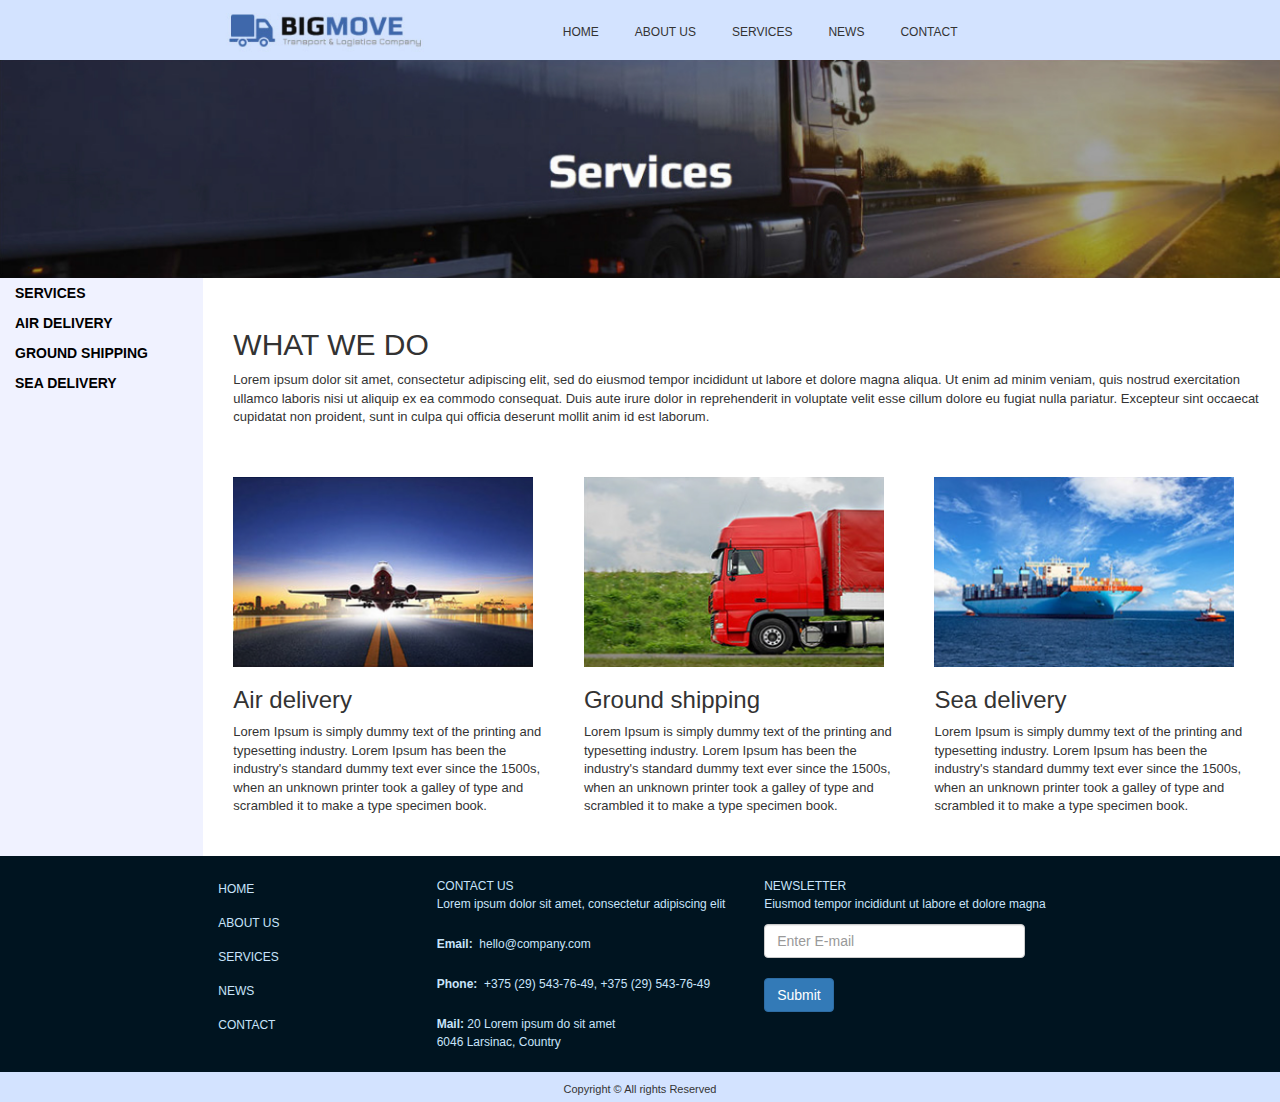
<file: index.html>
<!DOCTYPE html>
<html ng-app="WebApp">
	<head>
		<title>Affinity test</title>
		<meta charset="utf-8">
		<meta http-equiv="X-UA-Compatible" content="IE=Edge"/>
		<link rel="stylesheet" type="text/css" href="assets/external/bootstrap/css/bootstrap.min.css" />
		<!-- production -->
		<link rel="stylesheet" type="text/css" href="assets/css/style.css" />

		<!-- development: used only if the web server knows text/less mime type - otherwise use less compiler to generate css files -->
		<!-- <link rel="stylesheet/less" type="text/less" href="assets/css/style.less" /> -->
	</head>
	<body>
		<div ng-view></div>

		<script src="assets/external/jquery-2.2.3.min.js"></script>
		<script src="assets/external/bootstrap/js/bootstrap.min.js"></script>
		
		<!-- development: used only if the web server knows text/less mime type -->
		<!-- <script src="assets/external/less.min.js"></script> -->

		<script src="assets/external/angular/angular.min.js"></script>
		<script src="assets/external/angular/angular-route.min.js"></script>
		<script src="assets/external/angular/angular-local-storage.min.js"></script>
		<script src="assets/external/ui-bootstrap-1.3.2.min.js"></script>
		<script src="assets/external/bootstrap-select-1.12.2/js/bootstrap-select.js"></script>

		<script src="app/init.js"></script>
		
		<script src="controllers/homepage.js"></script>
		
		<script src="directives/header.js"></script>
		<script src="directives/page-content.js"></script>
		<script src="directives/footer.js"></script>
		
		<script src="services/affinity-services.js"></script>
		
		<script src="app/routes.js"></script>
	</body>
</html>
</file>
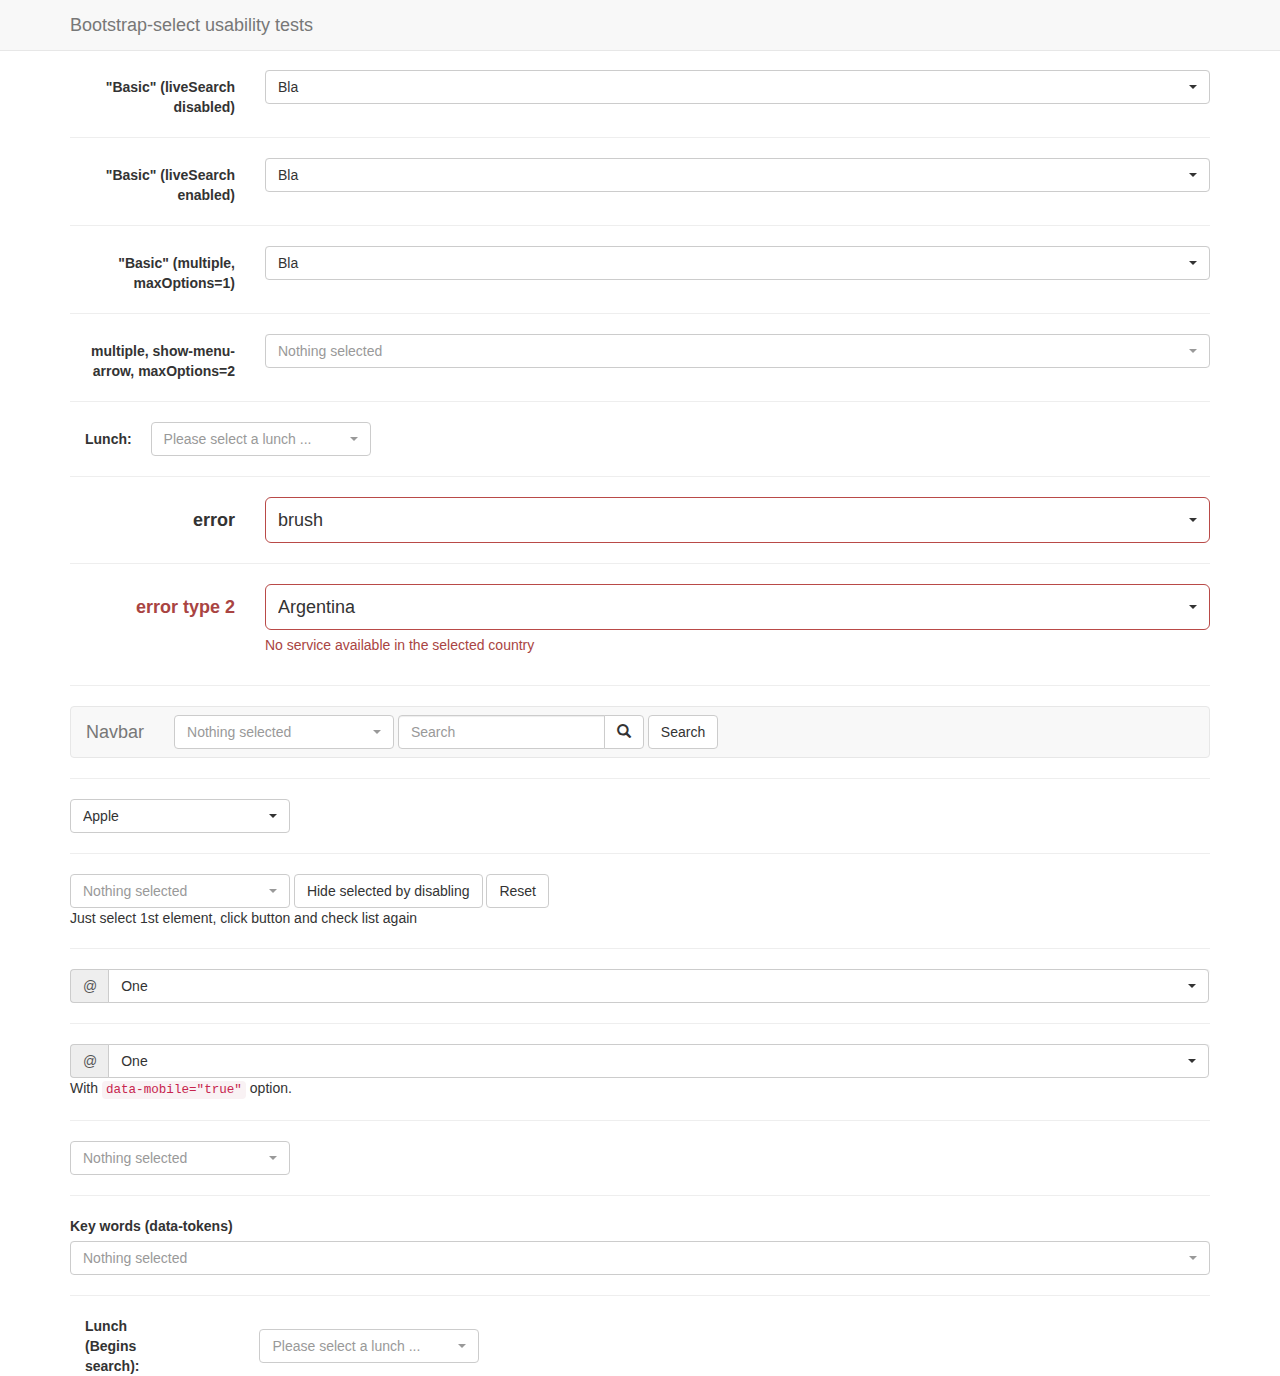
<file: assets/external/bootstrap-select-1.12.2/test.html>
<!DOCTYPE html>
<html>
<head>
  <title>Bootstrap-select test page</title>

  <meta charset="utf-8">

  <link rel="stylesheet" href="https://maxcdn.bootstrapcdn.com/bootstrap/3.3.4/css/bootstrap.min.css">
  <link rel="stylesheet" href="dist/css/bootstrap-select.css">

  <style>
    body {
      padding-top: 70px;
    }
  </style>

  <script src="https://ajax.googleapis.com/ajax/libs/jquery/1.11.3/jquery.min.js"></script>
  <script src="https://maxcdn.bootstrapcdn.com/bootstrap/3.3.4/js/bootstrap.min.js"></script>
  <script src="dist/js/bootstrap-select.js"></script>
</head>
<body>
<nav class="navbar navbar-default navbar-fixed-top" role="navigation">
  <div class="container">
    <div class="navbar-header">
      <a class="navbar-brand" href="#">Bootstrap-select usability tests</a>
    </div>
  </div>
</nav>

<div class="container">
  <form class="form-horizontal" role="form">
    <div class="form-group">
      <label for="basic" class="col-lg-2 control-label">"Basic" (liveSearch disabled)</label>

      <div class="col-lg-10">
        <select id="basic" class="selectpicker show-tick form-control">
          <option>cow</option>
          <option data-subtext="option subtext">bull</option>
          <option class="get-class" disabled>ox</option>
          <optgroup label="test" data-subtext="optgroup subtext">
            <option>ASD</option>
            <option selected>Bla</option>
            <option>Ble</option>
          </optgroup>
        </select>
      </div>
    </div>
  </form>

  <hr>

  <form class="form-horizontal" role="form">
    <div class="form-group">
      <label for="basic" class="col-lg-2 control-label">"Basic" (liveSearch enabled)</label>

      <div class="col-lg-10">
        <select id="basic" class="selectpicker show-tick form-control" data-live-search="true">
          <option>cow</option>
          <option data-subtext="option subtext">bull</option>
          <option class="get-class" disabled>ox</option>
          <optgroup label="test" data-subtext="optgroup subtext">
            <option>ASD</option>
            <option selected>Bla</option>
            <option>Ble</option>
          </optgroup>
        </select>
      </div>
    </div>
  </form>

  <hr>
  <form class="form-horizontal" role="form">
    <div class="form-group">
      <label for="basic2" class="col-lg-2 control-label">"Basic" (multiple, maxOptions=1)</label>

      <div class="col-lg-10">
        <select id="basic2" class="show-tick form-control" multiple>
          <option>cow</option>
          <option>bull</option>
          <option class="get-class" disabled>ox</option>
          <optgroup label="test" data-subtext="another test">
            <option>ASD</option>
            <option selected>Bla</option>
            <option>Ble</option>
          </optgroup>
        </select>
      </div>
    </div>
  </form>

  <hr>
  <form class="form-horizontal" role="form">
    <div class="form-group">
      <label for="maxOption2" class="col-lg-2 control-label">multiple, show-menu-arrow, maxOptions=2</label>

      <div class="col-lg-10">
        <select id="maxOption2" class="selectpicker show-menu-arrow form-control" multiple data-max-options="2">
          <option>chicken</option>
          <option>turkey</option>
          <option disabled>duck</option>
          <option>goose</option>
        </select>
      </div>
    </div>
  </form>

  <hr>
  <form class="form-inline">
    <div class="form-group">
      <label class="col-md-1 control-label" for="lunch">Lunch:</label>
    </div>
    <div class="form-group">
      <select id="lunch" class="selectpicker" data-live-search="true" title="Please select a lunch ...">
        <option>Hot Dog, Fries and a Soda</option>
        <option>Burger, Shake and a Smile</option>
        <option>Sugar, Spice and all things nice</option>
        <option>Baby Back Ribs</option>
        <option>A really really long option made to illustrate an issue with the live search in an inline form</option>
      </select>
    </div>
  </form>

  <hr>
  <form class="form-horizontal" role="form">
    <div class="form-group form-group-lg">
      <label for="error" class="col-lg-2 control-label">error</label>

      <div class="col-lg-10 error">
        <select id="error" class="selectpicker show-tick form-control">
          <option>pen</option>
          <option>pencil</option>
          <option selected>brush</option>
        </select>
      </div>
    </div>
  </form>

  <hr>
  <form class="form-horizontal" role="form">
    <div class="form-group has-error form-group-lg">
      <label class="control-label col-lg-2" for="country">error type 2</label>

      <div class="col-lg-10">
        <select id="country" name="country" class="form-control selectpicker">
          <option>Argentina</option>
          <option>United State</option>
          <option>Mexico</option>
        </select>

        <p class="help-block">No service available in the selected country</p>
      </div>
    </div>
  </form>

  <hr>
  <nav class="navbar navbar-default" role="navigation">
    <div class="container-fluid">
      <div class="navbar-header">
        <a class="navbar-brand" href="#">Navbar</a>
      </div>

      <form class="navbar-form navbar-left" role="search">
        <div class="form-group">
          <select class="selectpicker" multiple data-live-search="true" data-live-search-placeholder="Search" data-actions-box="true">
            <optgroup label="filter1">
              <option>option1</option>
              <option>option2</option>
              <option>option3</option>
              <option>option4</option>
            </optgroup>
            <optgroup label="filter2">
              <option>option1</option>
              <option>option2</option>
              <option>option3</option>
              <option>option4</option>
            </optgroup>
            <optgroup label="filter3">
              <option>option1</option>
              <option>option2</option>
              <option>option3</option>
              <option>option4</option>
            </optgroup>
          </select>
        </div>

        <div class="input-group">
          <input type="text" class="form-control" placeholder="Search" name="q">

          <div class="input-group-btn">
            <button class="btn btn-default" type="submit"><i class="glyphicon glyphicon-search"></i></button>
          </div>
        </div>
        <button type="submit" class="btn btn-default">Search</button>
      </form>

    </div>
    <!-- .container-fluid -->
  </nav>

  <hr>
  <select id="first-disabled" class="selectpicker" data-hide-disabled="true" data-live-search="true">
    <optgroup disabled="disabled" label="disabled">
      <option>Hidden</option>
    </optgroup>
    <optgroup label="Fruit">
      <option>Apple</option>
      <option>Orange</option>
    </optgroup>
    <optgroup label="Vegetable">
      <option>Corn</option>
      <option>Carrot</option>
    </optgroup>
  </select>

  <hr>
  <select id="first-disabled2" class="selectpicker" multiple data-hide-disabled="true" data-size="5">
    <option>Apple</option>
    <option>Banana</option>
    <option>Orange</option>
    <option>Pineapple</option>
    <option>Apple2</option>
    <option>Banana2</option>
    <option>Orange2</option>
    <option>Pineapple2</option>
    <option>Apple2</option>
    <option>Banana2</option>
    <option>Orange2</option>
    <option>Pineapple2</option>
  </select>
  <button id="special" class="btn btn-default">Hide selected by disabling</button>
  <button id="special2" class="btn btn-default">Reset</button>
  <p>Just select 1st element, click button and check list again</p>

  <hr>
  <div class="input-group">
    <span class="input-group-addon">@</span>
    <select class="form-control selectpicker">
      <option>One</option>
      <option>Two</option>
      <option>Three</option>
    </select>
  </div>

  <hr>
  <div class="input-group">
    <span class="input-group-addon">@</span>
    <select class="form-control selectpicker" data-mobile="true">
      <option>One</option>
      <option>Two</option>
      <option>Three</option>
    </select>
  </div>
  <p>With <code>data-mobile="true"</code> option.</p>

  <hr>
  <select id="done" class="selectpicker" multiple data-done-button="true">
    <option>Apple</option>
    <option>Banana</option>
    <option>Orange</option>
    <option>Pineapple</option>
    <option>Apple2</option>
    <option>Banana2</option>
    <option>Orange2</option>
    <option>Pineapple2</option>
    <option>Apple2</option>
    <option>Banana2</option>
    <option>Orange2</option>
    <option>Pineapple2</option>
  </select>

  <hr>

  <div class="form-group">
    <label for="tokens">Key words (data-tokens)</label>
    <select id="tokens" class="selectpicker form-control" multiple data-live-search="true">
      <option data-tokens="first">I actually am called "one"</option>
      <option data-tokens="second">And me "two"</option>
      <option data-tokens="last">I am "three"</option>
    </select>
  </div>

  <hr>
  <form class="form-inline">
    <div class="form-group">
      <label class="col-md-1 control-label" for="lunchBegins">Lunch (Begins search):</label>
    </div>
    <div class="form-group">
      <select id="lunchBegins" class="selectpicker" data-live-search="true" data-live-search-style="begins" title="Please select a lunch ...">
        <option>Hot Dog, Fries and a Soda</option>
        <option>Burger, Shake and a Smile</option>
        <option>Sugar, Spice and all things nice</option>
        <option>Baby Back Ribs</option>
        <option>A really really long option made to illustrate an issue with the live search in an inline form</option>
      </select>
    </div>
  </form>
</div>

<script>
  $(document).ready(function () {
    var mySelect = $('#first-disabled2');

    $('#special').on('click', function () {
      mySelect.find('option:selected').prop('disabled', true);
      mySelect.selectpicker('refresh');
    });

    $('#special2').on('click', function () {
      mySelect.find('option:disabled').prop('disabled', false);
      mySelect.selectpicker('refresh');
    });

    $('#basic2').selectpicker({
      liveSearch: true,
      maxOptions: 1
    });
  });
</script>
</body>
</html>
</file>
<file: assets/css/style.css>
.fa-spin {
  -webkit-animation: fa-spin 2s infinite linear;
  animation: fa-spin 2s infinite linear;
}
.fa-pulse {
  -webkit-animation: fa-spin 1s infinite steps(8);
  animation: fa-spin 1s infinite steps(8);
}
@-webkit-keyframes fa-spin {
  0% {
    -webkit-transform: rotate(0deg);
    transform: rotate(0deg);
  }
  100% {
    -webkit-transform: rotate(359deg);
    transform: rotate(359deg);
  }
}
@keyframes fa-spin {
  0% {
    -webkit-transform: rotate(0deg);
    transform: rotate(0deg);
  }
  100% {
    -webkit-transform: rotate(359deg);
    transform: rotate(359deg);
  }
}
.fa-border {
  padding: .2em .25em .15em;
  border: solid 0.08em #eee;
  border-radius: .1em;
}
.fa-pull-left {
  float: left;
}
.fa-pull-right {
  float: right;
}
.fa.fa-pull-left {
  margin-right: .3em;
}
.fa.fa-pull-right {
  margin-left: .3em;
}
/* Deprecated as of 4.4.0 */
.pull-right {
  float: right;
}
.pull-left {
  float: left;
}
.fa.pull-left {
  margin-right: .3em;
}
.fa.pull-right {
  margin-left: .3em;
}
.fa {
  display: inline-block;
  font: normal normal normal 14px/1 FontAwesome;
  font-size: inherit;
  text-rendering: auto;
  -webkit-font-smoothing: antialiased;
  -moz-osx-font-smoothing: grayscale;
}
.fa-fw {
  width: 1.28571429em;
  text-align: center;
}
/*!
 *  Font Awesome 4.7.0 by @davegandy - http://fontawesome.io - @fontawesome
 *  License - http://fontawesome.io/license (Font: SIL OFL 1.1, CSS: MIT License)
 */
/* makes the font 33% larger relative to the icon container */
.fa-lg {
  font-size: 1.33333333em;
  line-height: 0.75em;
  vertical-align: -15%;
}
.fa-2x {
  font-size: 2em;
}
.fa-3x {
  font-size: 3em;
}
.fa-4x {
  font-size: 4em;
}
.fa-5x {
  font-size: 5em;
}
/* Font Awesome uses the Unicode Private Use Area (PUA) to ensure screen
   readers do not read off random characters that represent icons */
.fa-glass:before {
  content: "\f000";
}
.fa-music:before {
  content: "\f001";
}
.fa-search:before {
  content: "\f002";
}
.fa-envelope-o:before {
  content: "\f003";
}
.fa-heart:before {
  content: "\f004";
}
.fa-star:before {
  content: "\f005";
}
.fa-star-o:before {
  content: "\f006";
}
.fa-user:before {
  content: "\f007";
}
.fa-film:before {
  content: "\f008";
}
.fa-th-large:before {
  content: "\f009";
}
.fa-th:before {
  content: "\f00a";
}
.fa-th-list:before {
  content: "\f00b";
}
.fa-check:before {
  content: "\f00c";
}
.fa-remove:before,
.fa-close:before,
.fa-times:before {
  content: "\f00d";
}
.fa-search-plus:before {
  content: "\f00e";
}
.fa-search-minus:before {
  content: "\f010";
}
.fa-power-off:before {
  content: "\f011";
}
.fa-signal:before {
  content: "\f012";
}
.fa-gear:before,
.fa-cog:before {
  content: "\f013";
}
.fa-trash-o:before {
  content: "\f014";
}
.fa-home:before {
  content: "\f015";
}
.fa-file-o:before {
  content: "\f016";
}
.fa-clock-o:before {
  content: "\f017";
}
.fa-road:before {
  content: "\f018";
}
.fa-download:before {
  content: "\f019";
}
.fa-arrow-circle-o-down:before {
  content: "\f01a";
}
.fa-arrow-circle-o-up:before {
  content: "\f01b";
}
.fa-inbox:before {
  content: "\f01c";
}
.fa-play-circle-o:before {
  content: "\f01d";
}
.fa-rotate-right:before,
.fa-repeat:before {
  content: "\f01e";
}
.fa-refresh:before {
  content: "\f021";
}
.fa-list-alt:before {
  content: "\f022";
}
.fa-lock:before {
  content: "\f023";
}
.fa-flag:before {
  content: "\f024";
}
.fa-headphones:before {
  content: "\f025";
}
.fa-volume-off:before {
  content: "\f026";
}
.fa-volume-down:before {
  content: "\f027";
}
.fa-volume-up:before {
  content: "\f028";
}
.fa-qrcode:before {
  content: "\f029";
}
.fa-barcode:before {
  content: "\f02a";
}
.fa-tag:before {
  content: "\f02b";
}
.fa-tags:before {
  content: "\f02c";
}
.fa-book:before {
  content: "\f02d";
}
.fa-bookmark:before {
  content: "\f02e";
}
.fa-print:before {
  content: "\f02f";
}
.fa-camera:before {
  content: "\f030";
}
.fa-font:before {
  content: "\f031";
}
.fa-bold:before {
  content: "\f032";
}
.fa-italic:before {
  content: "\f033";
}
.fa-text-height:before {
  content: "\f034";
}
.fa-text-width:before {
  content: "\f035";
}
.fa-align-left:before {
  content: "\f036";
}
.fa-align-center:before {
  content: "\f037";
}
.fa-align-right:before {
  content: "\f038";
}
.fa-align-justify:before {
  content: "\f039";
}
.fa-list:before {
  content: "\f03a";
}
.fa-dedent:before,
.fa-outdent:before {
  content: "\f03b";
}
.fa-indent:before {
  content: "\f03c";
}
.fa-video-camera:before {
  content: "\f03d";
}
.fa-photo:before,
.fa-image:before,
.fa-picture-o:before {
  content: "\f03e";
}
.fa-pencil:before {
  content: "\f040";
}
.fa-map-marker:before {
  content: "\f041";
}
.fa-adjust:before {
  content: "\f042";
}
.fa-tint:before {
  content: "\f043";
}
.fa-edit:before,
.fa-pencil-square-o:before {
  content: "\f044";
}
.fa-share-square-o:before {
  content: "\f045";
}
.fa-check-square-o:before {
  content: "\f046";
}
.fa-arrows:before {
  content: "\f047";
}
.fa-step-backward:before {
  content: "\f048";
}
.fa-fast-backward:before {
  content: "\f049";
}
.fa-backward:before {
  content: "\f04a";
}
.fa-play:before {
  content: "\f04b";
}
.fa-pause:before {
  content: "\f04c";
}
.fa-stop:before {
  content: "\f04d";
}
.fa-forward:before {
  content: "\f04e";
}
.fa-fast-forward:before {
  content: "\f050";
}
.fa-step-forward:before {
  content: "\f051";
}
.fa-eject:before {
  content: "\f052";
}
.fa-chevron-left:before {
  content: "\f053";
}
.fa-chevron-right:before {
  content: "\f054";
}
.fa-plus-circle:before {
  content: "\f055";
}
.fa-minus-circle:before {
  content: "\f056";
}
.fa-times-circle:before {
  content: "\f057";
}
.fa-check-circle:before {
  content: "\f058";
}
.fa-question-circle:before {
  content: "\f059";
}
.fa-info-circle:before {
  content: "\f05a";
}
.fa-crosshairs:before {
  content: "\f05b";
}
.fa-times-circle-o:before {
  content: "\f05c";
}
.fa-check-circle-o:before {
  content: "\f05d";
}
.fa-ban:before {
  content: "\f05e";
}
.fa-arrow-left:before {
  content: "\f060";
}
.fa-arrow-right:before {
  content: "\f061";
}
.fa-arrow-up:before {
  content: "\f062";
}
.fa-arrow-down:before {
  content: "\f063";
}
.fa-mail-forward:before,
.fa-share:before {
  content: "\f064";
}
.fa-expand:before {
  content: "\f065";
}
.fa-compress:before {
  content: "\f066";
}
.fa-plus:before {
  content: "\f067";
}
.fa-minus:before {
  content: "\f068";
}
.fa-asterisk:before {
  content: "\f069";
}
.fa-exclamation-circle:before {
  content: "\f06a";
}
.fa-gift:before {
  content: "\f06b";
}
.fa-leaf:before {
  content: "\f06c";
}
.fa-fire:before {
  content: "\f06d";
}
.fa-eye:before {
  content: "\f06e";
}
.fa-eye-slash:before {
  content: "\f070";
}
.fa-warning:before,
.fa-exclamation-triangle:before {
  content: "\f071";
}
.fa-plane:before {
  content: "\f072";
}
.fa-calendar:before {
  content: "\f073";
}
.fa-random:before {
  content: "\f074";
}
.fa-comment:before {
  content: "\f075";
}
.fa-magnet:before {
  content: "\f076";
}
.fa-chevron-up:before {
  content: "\f077";
}
.fa-chevron-down:before {
  content: "\f078";
}
.fa-retweet:before {
  content: "\f079";
}
.fa-shopping-cart:before {
  content: "\f07a";
}
.fa-folder:before {
  content: "\f07b";
}
.fa-folder-open:before {
  content: "\f07c";
}
.fa-arrows-v:before {
  content: "\f07d";
}
.fa-arrows-h:before {
  content: "\f07e";
}
.fa-bar-chart-o:before,
.fa-bar-chart:before {
  content: "\f080";
}
.fa-twitter-square:before {
  content: "\f081";
}
.fa-facebook-square:before {
  content: "\f082";
}
.fa-camera-retro:before {
  content: "\f083";
}
.fa-key:before {
  content: "\f084";
}
.fa-gears:before,
.fa-cogs:before {
  content: "\f085";
}
.fa-comments:before {
  content: "\f086";
}
.fa-thumbs-o-up:before {
  content: "\f087";
}
.fa-thumbs-o-down:before {
  content: "\f088";
}
.fa-star-half:before {
  content: "\f089";
}
.fa-heart-o:before {
  content: "\f08a";
}
.fa-sign-out:before {
  content: "\f08b";
}
.fa-linkedin-square:before {
  content: "\f08c";
}
.fa-thumb-tack:before {
  content: "\f08d";
}
.fa-external-link:before {
  content: "\f08e";
}
.fa-sign-in:before {
  content: "\f090";
}
.fa-trophy:before {
  content: "\f091";
}
.fa-github-square:before {
  content: "\f092";
}
.fa-upload:before {
  content: "\f093";
}
.fa-lemon-o:before {
  content: "\f094";
}
.fa-phone:before {
  content: "\f095";
}
.fa-square-o:before {
  content: "\f096";
}
.fa-bookmark-o:before {
  content: "\f097";
}
.fa-phone-square:before {
  content: "\f098";
}
.fa-twitter:before {
  content: "\f099";
}
.fa-facebook-f:before,
.fa-facebook:before {
  content: "\f09a";
}
.fa-github:before {
  content: "\f09b";
}
.fa-unlock:before {
  content: "\f09c";
}
.fa-credit-card:before {
  content: "\f09d";
}
.fa-feed:before,
.fa-rss:before {
  content: "\f09e";
}
.fa-hdd-o:before {
  content: "\f0a0";
}
.fa-bullhorn:before {
  content: "\f0a1";
}
.fa-bell:before {
  content: "\f0f3";
}
.fa-certificate:before {
  content: "\f0a3";
}
.fa-hand-o-right:before {
  content: "\f0a4";
}
.fa-hand-o-left:before {
  content: "\f0a5";
}
.fa-hand-o-up:before {
  content: "\f0a6";
}
.fa-hand-o-down:before {
  content: "\f0a7";
}
.fa-arrow-circle-left:before {
  content: "\f0a8";
}
.fa-arrow-circle-right:before {
  content: "\f0a9";
}
.fa-arrow-circle-up:before {
  content: "\f0aa";
}
.fa-arrow-circle-down:before {
  content: "\f0ab";
}
.fa-globe:before {
  content: "\f0ac";
}
.fa-wrench:before {
  content: "\f0ad";
}
.fa-tasks:before {
  content: "\f0ae";
}
.fa-filter:before {
  content: "\f0b0";
}
.fa-briefcase:before {
  content: "\f0b1";
}
.fa-arrows-alt:before {
  content: "\f0b2";
}
.fa-group:before,
.fa-users:before {
  content: "\f0c0";
}
.fa-chain:before,
.fa-link:before {
  content: "\f0c1";
}
.fa-cloud:before {
  content: "\f0c2";
}
.fa-flask:before {
  content: "\f0c3";
}
.fa-cut:before,
.fa-scissors:before {
  content: "\f0c4";
}
.fa-copy:before,
.fa-files-o:before {
  content: "\f0c5";
}
.fa-paperclip:before {
  content: "\f0c6";
}
.fa-save:before,
.fa-floppy-o:before {
  content: "\f0c7";
}
.fa-square:before {
  content: "\f0c8";
}
.fa-navicon:before,
.fa-reorder:before,
.fa-bars:before {
  content: "\f0c9";
}
.fa-list-ul:before {
  content: "\f0ca";
}
.fa-list-ol:before {
  content: "\f0cb";
}
.fa-strikethrough:before {
  content: "\f0cc";
}
.fa-underline:before {
  content: "\f0cd";
}
.fa-table:before {
  content: "\f0ce";
}
.fa-magic:before {
  content: "\f0d0";
}
.fa-truck:before {
  content: "\f0d1";
}
.fa-pinterest:before {
  content: "\f0d2";
}
.fa-pinterest-square:before {
  content: "\f0d3";
}
.fa-google-plus-square:before {
  content: "\f0d4";
}
.fa-google-plus:before {
  content: "\f0d5";
}
.fa-money:before {
  content: "\f0d6";
}
.fa-caret-down:before {
  content: "\f0d7";
}
.fa-caret-up:before {
  content: "\f0d8";
}
.fa-caret-left:before {
  content: "\f0d9";
}
.fa-caret-right:before {
  content: "\f0da";
}
.fa-columns:before {
  content: "\f0db";
}
.fa-unsorted:before,
.fa-sort:before {
  content: "\f0dc";
}
.fa-sort-down:before,
.fa-sort-desc:before {
  content: "\f0dd";
}
.fa-sort-up:before,
.fa-sort-asc:before {
  content: "\f0de";
}
.fa-envelope:before {
  content: "\f0e0";
}
.fa-linkedin:before {
  content: "\f0e1";
}
.fa-rotate-left:before,
.fa-undo:before {
  content: "\f0e2";
}
.fa-legal:before,
.fa-gavel:before {
  content: "\f0e3";
}
.fa-dashboard:before,
.fa-tachometer:before {
  content: "\f0e4";
}
.fa-comment-o:before {
  content: "\f0e5";
}
.fa-comments-o:before {
  content: "\f0e6";
}
.fa-flash:before,
.fa-bolt:before {
  content: "\f0e7";
}
.fa-sitemap:before {
  content: "\f0e8";
}
.fa-umbrella:before {
  content: "\f0e9";
}
.fa-paste:before,
.fa-clipboard:before {
  content: "\f0ea";
}
.fa-lightbulb-o:before {
  content: "\f0eb";
}
.fa-exchange:before {
  content: "\f0ec";
}
.fa-cloud-download:before {
  content: "\f0ed";
}
.fa-cloud-upload:before {
  content: "\f0ee";
}
.fa-user-md:before {
  content: "\f0f0";
}
.fa-stethoscope:before {
  content: "\f0f1";
}
.fa-suitcase:before {
  content: "\f0f2";
}
.fa-bell-o:before {
  content: "\f0a2";
}
.fa-coffee:before {
  content: "\f0f4";
}
.fa-cutlery:before {
  content: "\f0f5";
}
.fa-file-text-o:before {
  content: "\f0f6";
}
.fa-building-o:before {
  content: "\f0f7";
}
.fa-hospital-o:before {
  content: "\f0f8";
}
.fa-ambulance:before {
  content: "\f0f9";
}
.fa-medkit:before {
  content: "\f0fa";
}
.fa-fighter-jet:before {
  content: "\f0fb";
}
.fa-beer:before {
  content: "\f0fc";
}
.fa-h-square:before {
  content: "\f0fd";
}
.fa-plus-square:before {
  content: "\f0fe";
}
.fa-angle-double-left:before {
  content: "\f100";
}
.fa-angle-double-right:before {
  content: "\f101";
}
.fa-angle-double-up:before {
  content: "\f102";
}
.fa-angle-double-down:before {
  content: "\f103";
}
.fa-angle-left:before {
  content: "\f104";
}
.fa-angle-right:before {
  content: "\f105";
}
.fa-angle-up:before {
  content: "\f106";
}
.fa-angle-down:before {
  content: "\f107";
}
.fa-desktop:before {
  content: "\f108";
}
.fa-laptop:before {
  content: "\f109";
}
.fa-tablet:before {
  content: "\f10a";
}
.fa-mobile-phone:before,
.fa-mobile:before {
  content: "\f10b";
}
.fa-circle-o:before {
  content: "\f10c";
}
.fa-quote-left:before {
  content: "\f10d";
}
.fa-quote-right:before {
  content: "\f10e";
}
.fa-spinner:before {
  content: "\f110";
}
.fa-circle:before {
  content: "\f111";
}
.fa-mail-reply:before,
.fa-reply:before {
  content: "\f112";
}
.fa-github-alt:before {
  content: "\f113";
}
.fa-folder-o:before {
  content: "\f114";
}
.fa-folder-open-o:before {
  content: "\f115";
}
.fa-smile-o:before {
  content: "\f118";
}
.fa-frown-o:before {
  content: "\f119";
}
.fa-meh-o:before {
  content: "\f11a";
}
.fa-gamepad:before {
  content: "\f11b";
}
.fa-keyboard-o:before {
  content: "\f11c";
}
.fa-flag-o:before {
  content: "\f11d";
}
.fa-flag-checkered:before {
  content: "\f11e";
}
.fa-terminal:before {
  content: "\f120";
}
.fa-code:before {
  content: "\f121";
}
.fa-mail-reply-all:before,
.fa-reply-all:before {
  content: "\f122";
}
.fa-star-half-empty:before,
.fa-star-half-full:before,
.fa-star-half-o:before {
  content: "\f123";
}
.fa-location-arrow:before {
  content: "\f124";
}
.fa-crop:before {
  content: "\f125";
}
.fa-code-fork:before {
  content: "\f126";
}
.fa-unlink:before,
.fa-chain-broken:before {
  content: "\f127";
}
.fa-question:before {
  content: "\f128";
}
.fa-info:before {
  content: "\f129";
}
.fa-exclamation:before {
  content: "\f12a";
}
.fa-superscript:before {
  content: "\f12b";
}
.fa-subscript:before {
  content: "\f12c";
}
.fa-eraser:before {
  content: "\f12d";
}
.fa-puzzle-piece:before {
  content: "\f12e";
}
.fa-microphone:before {
  content: "\f130";
}
.fa-microphone-slash:before {
  content: "\f131";
}
.fa-shield:before {
  content: "\f132";
}
.fa-calendar-o:before {
  content: "\f133";
}
.fa-fire-extinguisher:before {
  content: "\f134";
}
.fa-rocket:before {
  content: "\f135";
}
.fa-maxcdn:before {
  content: "\f136";
}
.fa-chevron-circle-left:before {
  content: "\f137";
}
.fa-chevron-circle-right:before {
  content: "\f138";
}
.fa-chevron-circle-up:before {
  content: "\f139";
}
.fa-chevron-circle-down:before {
  content: "\f13a";
}
.fa-html5:before {
  content: "\f13b";
}
.fa-css3:before {
  content: "\f13c";
}
.fa-anchor:before {
  content: "\f13d";
}
.fa-unlock-alt:before {
  content: "\f13e";
}
.fa-bullseye:before {
  content: "\f140";
}
.fa-ellipsis-h:before {
  content: "\f141";
}
.fa-ellipsis-v:before {
  content: "\f142";
}
.fa-rss-square:before {
  content: "\f143";
}
.fa-play-circle:before {
  content: "\f144";
}
.fa-ticket:before {
  content: "\f145";
}
.fa-minus-square:before {
  content: "\f146";
}
.fa-minus-square-o:before {
  content: "\f147";
}
.fa-level-up:before {
  content: "\f148";
}
.fa-level-down:before {
  content: "\f149";
}
.fa-check-square:before {
  content: "\f14a";
}
.fa-pencil-square:before {
  content: "\f14b";
}
.fa-external-link-square:before {
  content: "\f14c";
}
.fa-share-square:before {
  content: "\f14d";
}
.fa-compass:before {
  content: "\f14e";
}
.fa-toggle-down:before,
.fa-caret-square-o-down:before {
  content: "\f150";
}
.fa-toggle-up:before,
.fa-caret-square-o-up:before {
  content: "\f151";
}
.fa-toggle-right:before,
.fa-caret-square-o-right:before {
  content: "\f152";
}
.fa-euro:before,
.fa-eur:before {
  content: "\f153";
}
.fa-gbp:before {
  content: "\f154";
}
.fa-dollar:before,
.fa-usd:before {
  content: "\f155";
}
.fa-rupee:before,
.fa-inr:before {
  content: "\f156";
}
.fa-cny:before,
.fa-rmb:before,
.fa-yen:before,
.fa-jpy:before {
  content: "\f157";
}
.fa-ruble:before,
.fa-rouble:before,
.fa-rub:before {
  content: "\f158";
}
.fa-won:before,
.fa-krw:before {
  content: "\f159";
}
.fa-bitcoin:before,
.fa-btc:before {
  content: "\f15a";
}
.fa-file:before {
  content: "\f15b";
}
.fa-file-text:before {
  content: "\f15c";
}
.fa-sort-alpha-asc:before {
  content: "\f15d";
}
.fa-sort-alpha-desc:before {
  content: "\f15e";
}
.fa-sort-amount-asc:before {
  content: "\f160";
}
.fa-sort-amount-desc:before {
  content: "\f161";
}
.fa-sort-numeric-asc:before {
  content: "\f162";
}
.fa-sort-numeric-desc:before {
  content: "\f163";
}
.fa-thumbs-up:before {
  content: "\f164";
}
.fa-thumbs-down:before {
  content: "\f165";
}
.fa-youtube-square:before {
  content: "\f166";
}
.fa-youtube:before {
  content: "\f167";
}
.fa-xing:before {
  content: "\f168";
}
.fa-xing-square:before {
  content: "\f169";
}
.fa-youtube-play:before {
  content: "\f16a";
}
.fa-dropbox:before {
  content: "\f16b";
}
.fa-stack-overflow:before {
  content: "\f16c";
}
.fa-instagram:before {
  content: "\f16d";
}
.fa-flickr:before {
  content: "\f16e";
}
.fa-adn:before {
  content: "\f170";
}
.fa-bitbucket:before {
  content: "\f171";
}
.fa-bitbucket-square:before {
  content: "\f172";
}
.fa-tumblr:before {
  content: "\f173";
}
.fa-tumblr-square:before {
  content: "\f174";
}
.fa-long-arrow-down:before {
  content: "\f175";
}
.fa-long-arrow-up:before {
  content: "\f176";
}
.fa-long-arrow-left:before {
  content: "\f177";
}
.fa-long-arrow-right:before {
  content: "\f178";
}
.fa-apple:before {
  content: "\f179";
}
.fa-windows:before {
  content: "\f17a";
}
.fa-android:before {
  content: "\f17b";
}
.fa-linux:before {
  content: "\f17c";
}
.fa-dribbble:before {
  content: "\f17d";
}
.fa-skype:before {
  content: "\f17e";
}
.fa-foursquare:before {
  content: "\f180";
}
.fa-trello:before {
  content: "\f181";
}
.fa-female:before {
  content: "\f182";
}
.fa-male:before {
  content: "\f183";
}
.fa-gittip:before,
.fa-gratipay:before {
  content: "\f184";
}
.fa-sun-o:before {
  content: "\f185";
}
.fa-moon-o:before {
  content: "\f186";
}
.fa-archive:before {
  content: "\f187";
}
.fa-bug:before {
  content: "\f188";
}
.fa-vk:before {
  content: "\f189";
}
.fa-weibo:before {
  content: "\f18a";
}
.fa-renren:before {
  content: "\f18b";
}
.fa-pagelines:before {
  content: "\f18c";
}
.fa-stack-exchange:before {
  content: "\f18d";
}
.fa-arrow-circle-o-right:before {
  content: "\f18e";
}
.fa-arrow-circle-o-left:before {
  content: "\f190";
}
.fa-toggle-left:before,
.fa-caret-square-o-left:before {
  content: "\f191";
}
.fa-dot-circle-o:before {
  content: "\f192";
}
.fa-wheelchair:before {
  content: "\f193";
}
.fa-vimeo-square:before {
  content: "\f194";
}
.fa-turkish-lira:before,
.fa-try:before {
  content: "\f195";
}
.fa-plus-square-o:before {
  content: "\f196";
}
.fa-space-shuttle:before {
  content: "\f197";
}
.fa-slack:before {
  content: "\f198";
}
.fa-envelope-square:before {
  content: "\f199";
}
.fa-wordpress:before {
  content: "\f19a";
}
.fa-openid:before {
  content: "\f19b";
}
.fa-institution:before,
.fa-bank:before,
.fa-university:before {
  content: "\f19c";
}
.fa-mortar-board:before,
.fa-graduation-cap:before {
  content: "\f19d";
}
.fa-yahoo:before {
  content: "\f19e";
}
.fa-google:before {
  content: "\f1a0";
}
.fa-reddit:before {
  content: "\f1a1";
}
.fa-reddit-square:before {
  content: "\f1a2";
}
.fa-stumbleupon-circle:before {
  content: "\f1a3";
}
.fa-stumbleupon:before {
  content: "\f1a4";
}
.fa-delicious:before {
  content: "\f1a5";
}
.fa-digg:before {
  content: "\f1a6";
}
.fa-pied-piper-pp:before {
  content: "\f1a7";
}
.fa-pied-piper-alt:before {
  content: "\f1a8";
}
.fa-drupal:before {
  content: "\f1a9";
}
.fa-joomla:before {
  content: "\f1aa";
}
.fa-language:before {
  content: "\f1ab";
}
.fa-fax:before {
  content: "\f1ac";
}
.fa-building:before {
  content: "\f1ad";
}
.fa-child:before {
  content: "\f1ae";
}
.fa-paw:before {
  content: "\f1b0";
}
.fa-spoon:before {
  content: "\f1b1";
}
.fa-cube:before {
  content: "\f1b2";
}
.fa-cubes:before {
  content: "\f1b3";
}
.fa-behance:before {
  content: "\f1b4";
}
.fa-behance-square:before {
  content: "\f1b5";
}
.fa-steam:before {
  content: "\f1b6";
}
.fa-steam-square:before {
  content: "\f1b7";
}
.fa-recycle:before {
  content: "\f1b8";
}
.fa-automobile:before,
.fa-car:before {
  content: "\f1b9";
}
.fa-cab:before,
.fa-taxi:before {
  content: "\f1ba";
}
.fa-tree:before {
  content: "\f1bb";
}
.fa-spotify:before {
  content: "\f1bc";
}
.fa-deviantart:before {
  content: "\f1bd";
}
.fa-soundcloud:before {
  content: "\f1be";
}
.fa-database:before {
  content: "\f1c0";
}
.fa-file-pdf-o:before {
  content: "\f1c1";
}
.fa-file-word-o:before {
  content: "\f1c2";
}
.fa-file-excel-o:before {
  content: "\f1c3";
}
.fa-file-powerpoint-o:before {
  content: "\f1c4";
}
.fa-file-photo-o:before,
.fa-file-picture-o:before,
.fa-file-image-o:before {
  content: "\f1c5";
}
.fa-file-zip-o:before,
.fa-file-archive-o:before {
  content: "\f1c6";
}
.fa-file-sound-o:before,
.fa-file-audio-o:before {
  content: "\f1c7";
}
.fa-file-movie-o:before,
.fa-file-video-o:before {
  content: "\f1c8";
}
.fa-file-code-o:before {
  content: "\f1c9";
}
.fa-vine:before {
  content: "\f1ca";
}
.fa-codepen:before {
  content: "\f1cb";
}
.fa-jsfiddle:before {
  content: "\f1cc";
}
.fa-life-bouy:before,
.fa-life-buoy:before,
.fa-life-saver:before,
.fa-support:before,
.fa-life-ring:before {
  content: "\f1cd";
}
.fa-circle-o-notch:before {
  content: "\f1ce";
}
.fa-ra:before,
.fa-resistance:before,
.fa-rebel:before {
  content: "\f1d0";
}
.fa-ge:before,
.fa-empire:before {
  content: "\f1d1";
}
.fa-git-square:before {
  content: "\f1d2";
}
.fa-git:before {
  content: "\f1d3";
}
.fa-y-combinator-square:before,
.fa-yc-square:before,
.fa-hacker-news:before {
  content: "\f1d4";
}
.fa-tencent-weibo:before {
  content: "\f1d5";
}
.fa-qq:before {
  content: "\f1d6";
}
.fa-wechat:before,
.fa-weixin:before {
  content: "\f1d7";
}
.fa-send:before,
.fa-paper-plane:before {
  content: "\f1d8";
}
.fa-send-o:before,
.fa-paper-plane-o:before {
  content: "\f1d9";
}
.fa-history:before {
  content: "\f1da";
}
.fa-circle-thin:before {
  content: "\f1db";
}
.fa-header:before {
  content: "\f1dc";
}
.fa-paragraph:before {
  content: "\f1dd";
}
.fa-sliders:before {
  content: "\f1de";
}
.fa-share-alt:before {
  content: "\f1e0";
}
.fa-share-alt-square:before {
  content: "\f1e1";
}
.fa-bomb:before {
  content: "\f1e2";
}
.fa-soccer-ball-o:before,
.fa-futbol-o:before {
  content: "\f1e3";
}
.fa-tty:before {
  content: "\f1e4";
}
.fa-binoculars:before {
  content: "\f1e5";
}
.fa-plug:before {
  content: "\f1e6";
}
.fa-slideshare:before {
  content: "\f1e7";
}
.fa-twitch:before {
  content: "\f1e8";
}
.fa-yelp:before {
  content: "\f1e9";
}
.fa-newspaper-o:before {
  content: "\f1ea";
}
.fa-wifi:before {
  content: "\f1eb";
}
.fa-calculator:before {
  content: "\f1ec";
}
.fa-paypal:before {
  content: "\f1ed";
}
.fa-google-wallet:before {
  content: "\f1ee";
}
.fa-cc-visa:before {
  content: "\f1f0";
}
.fa-cc-mastercard:before {
  content: "\f1f1";
}
.fa-cc-discover:before {
  content: "\f1f2";
}
.fa-cc-amex:before {
  content: "\f1f3";
}
.fa-cc-paypal:before {
  content: "\f1f4";
}
.fa-cc-stripe:before {
  content: "\f1f5";
}
.fa-bell-slash:before {
  content: "\f1f6";
}
.fa-bell-slash-o:before {
  content: "\f1f7";
}
.fa-trash:before {
  content: "\f1f8";
}
.fa-copyright:before {
  content: "\f1f9";
}
.fa-at:before {
  content: "\f1fa";
}
.fa-eyedropper:before {
  content: "\f1fb";
}
.fa-paint-brush:before {
  content: "\f1fc";
}
.fa-birthday-cake:before {
  content: "\f1fd";
}
.fa-area-chart:before {
  content: "\f1fe";
}
.fa-pie-chart:before {
  content: "\f200";
}
.fa-line-chart:before {
  content: "\f201";
}
.fa-lastfm:before {
  content: "\f202";
}
.fa-lastfm-square:before {
  content: "\f203";
}
.fa-toggle-off:before {
  content: "\f204";
}
.fa-toggle-on:before {
  content: "\f205";
}
.fa-bicycle:before {
  content: "\f206";
}
.fa-bus:before {
  content: "\f207";
}
.fa-ioxhost:before {
  content: "\f208";
}
.fa-angellist:before {
  content: "\f209";
}
.fa-cc:before {
  content: "\f20a";
}
.fa-shekel:before,
.fa-sheqel:before,
.fa-ils:before {
  content: "\f20b";
}
.fa-meanpath:before {
  content: "\f20c";
}
.fa-buysellads:before {
  content: "\f20d";
}
.fa-connectdevelop:before {
  content: "\f20e";
}
.fa-dashcube:before {
  content: "\f210";
}
.fa-forumbee:before {
  content: "\f211";
}
.fa-leanpub:before {
  content: "\f212";
}
.fa-sellsy:before {
  content: "\f213";
}
.fa-shirtsinbulk:before {
  content: "\f214";
}
.fa-simplybuilt:before {
  content: "\f215";
}
.fa-skyatlas:before {
  content: "\f216";
}
.fa-cart-plus:before {
  content: "\f217";
}
.fa-cart-arrow-down:before {
  content: "\f218";
}
.fa-diamond:before {
  content: "\f219";
}
.fa-ship:before {
  content: "\f21a";
}
.fa-user-secret:before {
  content: "\f21b";
}
.fa-motorcycle:before {
  content: "\f21c";
}
.fa-street-view:before {
  content: "\f21d";
}
.fa-heartbeat:before {
  content: "\f21e";
}
.fa-venus:before {
  content: "\f221";
}
.fa-mars:before {
  content: "\f222";
}
.fa-mercury:before {
  content: "\f223";
}
.fa-intersex:before,
.fa-transgender:before {
  content: "\f224";
}
.fa-transgender-alt:before {
  content: "\f225";
}
.fa-venus-double:before {
  content: "\f226";
}
.fa-mars-double:before {
  content: "\f227";
}
.fa-venus-mars:before {
  content: "\f228";
}
.fa-mars-stroke:before {
  content: "\f229";
}
.fa-mars-stroke-v:before {
  content: "\f22a";
}
.fa-mars-stroke-h:before {
  content: "\f22b";
}
.fa-neuter:before {
  content: "\f22c";
}
.fa-genderless:before {
  content: "\f22d";
}
.fa-facebook-official:before {
  content: "\f230";
}
.fa-pinterest-p:before {
  content: "\f231";
}
.fa-whatsapp:before {
  content: "\f232";
}
.fa-server:before {
  content: "\f233";
}
.fa-user-plus:before {
  content: "\f234";
}
.fa-user-times:before {
  content: "\f235";
}
.fa-hotel:before,
.fa-bed:before {
  content: "\f236";
}
.fa-viacoin:before {
  content: "\f237";
}
.fa-train:before {
  content: "\f238";
}
.fa-subway:before {
  content: "\f239";
}
.fa-medium:before {
  content: "\f23a";
}
.fa-yc:before,
.fa-y-combinator:before {
  content: "\f23b";
}
.fa-optin-monster:before {
  content: "\f23c";
}
.fa-opencart:before {
  content: "\f23d";
}
.fa-expeditedssl:before {
  content: "\f23e";
}
.fa-battery-4:before,
.fa-battery:before,
.fa-battery-full:before {
  content: "\f240";
}
.fa-battery-3:before,
.fa-battery-three-quarters:before {
  content: "\f241";
}
.fa-battery-2:before,
.fa-battery-half:before {
  content: "\f242";
}
.fa-battery-1:before,
.fa-battery-quarter:before {
  content: "\f243";
}
.fa-battery-0:before,
.fa-battery-empty:before {
  content: "\f244";
}
.fa-mouse-pointer:before {
  content: "\f245";
}
.fa-i-cursor:before {
  content: "\f246";
}
.fa-object-group:before {
  content: "\f247";
}
.fa-object-ungroup:before {
  content: "\f248";
}
.fa-sticky-note:before {
  content: "\f249";
}
.fa-sticky-note-o:before {
  content: "\f24a";
}
.fa-cc-jcb:before {
  content: "\f24b";
}
.fa-cc-diners-club:before {
  content: "\f24c";
}
.fa-clone:before {
  content: "\f24d";
}
.fa-balance-scale:before {
  content: "\f24e";
}
.fa-hourglass-o:before {
  content: "\f250";
}
.fa-hourglass-1:before,
.fa-hourglass-start:before {
  content: "\f251";
}
.fa-hourglass-2:before,
.fa-hourglass-half:before {
  content: "\f252";
}
.fa-hourglass-3:before,
.fa-hourglass-end:before {
  content: "\f253";
}
.fa-hourglass:before {
  content: "\f254";
}
.fa-hand-grab-o:before,
.fa-hand-rock-o:before {
  content: "\f255";
}
.fa-hand-stop-o:before,
.fa-hand-paper-o:before {
  content: "\f256";
}
.fa-hand-scissors-o:before {
  content: "\f257";
}
.fa-hand-lizard-o:before {
  content: "\f258";
}
.fa-hand-spock-o:before {
  content: "\f259";
}
.fa-hand-pointer-o:before {
  content: "\f25a";
}
.fa-hand-peace-o:before {
  content: "\f25b";
}
.fa-trademark:before {
  content: "\f25c";
}
.fa-registered:before {
  content: "\f25d";
}
.fa-creative-commons:before {
  content: "\f25e";
}
.fa-gg:before {
  content: "\f260";
}
.fa-gg-circle:before {
  content: "\f261";
}
.fa-tripadvisor:before {
  content: "\f262";
}
.fa-odnoklassniki:before {
  content: "\f263";
}
.fa-odnoklassniki-square:before {
  content: "\f264";
}
.fa-get-pocket:before {
  content: "\f265";
}
.fa-wikipedia-w:before {
  content: "\f266";
}
.fa-safari:before {
  content: "\f267";
}
.fa-chrome:before {
  content: "\f268";
}
.fa-firefox:before {
  content: "\f269";
}
.fa-opera:before {
  content: "\f26a";
}
.fa-internet-explorer:before {
  content: "\f26b";
}
.fa-tv:before,
.fa-television:before {
  content: "\f26c";
}
.fa-contao:before {
  content: "\f26d";
}
.fa-500px:before {
  content: "\f26e";
}
.fa-amazon:before {
  content: "\f270";
}
.fa-calendar-plus-o:before {
  content: "\f271";
}
.fa-calendar-minus-o:before {
  content: "\f272";
}
.fa-calendar-times-o:before {
  content: "\f273";
}
.fa-calendar-check-o:before {
  content: "\f274";
}
.fa-industry:before {
  content: "\f275";
}
.fa-map-pin:before {
  content: "\f276";
}
.fa-map-signs:before {
  content: "\f277";
}
.fa-map-o:before {
  content: "\f278";
}
.fa-map:before {
  content: "\f279";
}
.fa-commenting:before {
  content: "\f27a";
}
.fa-commenting-o:before {
  content: "\f27b";
}
.fa-houzz:before {
  content: "\f27c";
}
.fa-vimeo:before {
  content: "\f27d";
}
.fa-black-tie:before {
  content: "\f27e";
}
.fa-fonticons:before {
  content: "\f280";
}
.fa-reddit-alien:before {
  content: "\f281";
}
.fa-edge:before {
  content: "\f282";
}
.fa-credit-card-alt:before {
  content: "\f283";
}
.fa-codiepie:before {
  content: "\f284";
}
.fa-modx:before {
  content: "\f285";
}
.fa-fort-awesome:before {
  content: "\f286";
}
.fa-usb:before {
  content: "\f287";
}
.fa-product-hunt:before {
  content: "\f288";
}
.fa-mixcloud:before {
  content: "\f289";
}
.fa-scribd:before {
  content: "\f28a";
}
.fa-pause-circle:before {
  content: "\f28b";
}
.fa-pause-circle-o:before {
  content: "\f28c";
}
.fa-stop-circle:before {
  content: "\f28d";
}
.fa-stop-circle-o:before {
  content: "\f28e";
}
.fa-shopping-bag:before {
  content: "\f290";
}
.fa-shopping-basket:before {
  content: "\f291";
}
.fa-hashtag:before {
  content: "\f292";
}
.fa-bluetooth:before {
  content: "\f293";
}
.fa-bluetooth-b:before {
  content: "\f294";
}
.fa-percent:before {
  content: "\f295";
}
.fa-gitlab:before {
  content: "\f296";
}
.fa-wpbeginner:before {
  content: "\f297";
}
.fa-wpforms:before {
  content: "\f298";
}
.fa-envira:before {
  content: "\f299";
}
.fa-universal-access:before {
  content: "\f29a";
}
.fa-wheelchair-alt:before {
  content: "\f29b";
}
.fa-question-circle-o:before {
  content: "\f29c";
}
.fa-blind:before {
  content: "\f29d";
}
.fa-audio-description:before {
  content: "\f29e";
}
.fa-volume-control-phone:before {
  content: "\f2a0";
}
.fa-braille:before {
  content: "\f2a1";
}
.fa-assistive-listening-systems:before {
  content: "\f2a2";
}
.fa-asl-interpreting:before,
.fa-american-sign-language-interpreting:before {
  content: "\f2a3";
}
.fa-deafness:before,
.fa-hard-of-hearing:before,
.fa-deaf:before {
  content: "\f2a4";
}
.fa-glide:before {
  content: "\f2a5";
}
.fa-glide-g:before {
  content: "\f2a6";
}
.fa-signing:before,
.fa-sign-language:before {
  content: "\f2a7";
}
.fa-low-vision:before {
  content: "\f2a8";
}
.fa-viadeo:before {
  content: "\f2a9";
}
.fa-viadeo-square:before {
  content: "\f2aa";
}
.fa-snapchat:before {
  content: "\f2ab";
}
.fa-snapchat-ghost:before {
  content: "\f2ac";
}
.fa-snapchat-square:before {
  content: "\f2ad";
}
.fa-pied-piper:before {
  content: "\f2ae";
}
.fa-first-order:before {
  content: "\f2b0";
}
.fa-yoast:before {
  content: "\f2b1";
}
.fa-themeisle:before {
  content: "\f2b2";
}
.fa-google-plus-circle:before,
.fa-google-plus-official:before {
  content: "\f2b3";
}
.fa-fa:before,
.fa-font-awesome:before {
  content: "\f2b4";
}
.fa-handshake-o:before {
  content: "\f2b5";
}
.fa-envelope-open:before {
  content: "\f2b6";
}
.fa-envelope-open-o:before {
  content: "\f2b7";
}
.fa-linode:before {
  content: "\f2b8";
}
.fa-address-book:before {
  content: "\f2b9";
}
.fa-address-book-o:before {
  content: "\f2ba";
}
.fa-vcard:before,
.fa-address-card:before {
  content: "\f2bb";
}
.fa-vcard-o:before,
.fa-address-card-o:before {
  content: "\f2bc";
}
.fa-user-circle:before {
  content: "\f2bd";
}
.fa-user-circle-o:before {
  content: "\f2be";
}
.fa-user-o:before {
  content: "\f2c0";
}
.fa-id-badge:before {
  content: "\f2c1";
}
.fa-drivers-license:before,
.fa-id-card:before {
  content: "\f2c2";
}
.fa-drivers-license-o:before,
.fa-id-card-o:before {
  content: "\f2c3";
}
.fa-quora:before {
  content: "\f2c4";
}
.fa-free-code-camp:before {
  content: "\f2c5";
}
.fa-telegram:before {
  content: "\f2c6";
}
.fa-thermometer-4:before,
.fa-thermometer:before,
.fa-thermometer-full:before {
  content: "\f2c7";
}
.fa-thermometer-3:before,
.fa-thermometer-three-quarters:before {
  content: "\f2c8";
}
.fa-thermometer-2:before,
.fa-thermometer-half:before {
  content: "\f2c9";
}
.fa-thermometer-1:before,
.fa-thermometer-quarter:before {
  content: "\f2ca";
}
.fa-thermometer-0:before,
.fa-thermometer-empty:before {
  content: "\f2cb";
}
.fa-shower:before {
  content: "\f2cc";
}
.fa-bathtub:before,
.fa-s15:before,
.fa-bath:before {
  content: "\f2cd";
}
.fa-podcast:before {
  content: "\f2ce";
}
.fa-window-maximize:before {
  content: "\f2d0";
}
.fa-window-minimize:before {
  content: "\f2d1";
}
.fa-window-restore:before {
  content: "\f2d2";
}
.fa-times-rectangle:before,
.fa-window-close:before {
  content: "\f2d3";
}
.fa-times-rectangle-o:before,
.fa-window-close-o:before {
  content: "\f2d4";
}
.fa-bandcamp:before {
  content: "\f2d5";
}
.fa-grav:before {
  content: "\f2d6";
}
.fa-etsy:before {
  content: "\f2d7";
}
.fa-imdb:before {
  content: "\f2d8";
}
.fa-ravelry:before {
  content: "\f2d9";
}
.fa-eercast:before {
  content: "\f2da";
}
.fa-microchip:before {
  content: "\f2db";
}
.fa-snowflake-o:before {
  content: "\f2dc";
}
.fa-superpowers:before {
  content: "\f2dd";
}
.fa-wpexplorer:before {
  content: "\f2de";
}
.fa-meetup:before {
  content: "\f2e0";
}
.fa-ul {
  padding-left: 0;
  margin-left: 2.14285714em;
  list-style-type: none;
}
.fa-ul > li {
  position: relative;
}
.fa-li {
  position: absolute;
  left: -2.14285714em;
  width: 2.14285714em;
  top: 0.14285714em;
  text-align: center;
}
.fa-li.fa-lg {
  left: -1.85714286em;
}
/* FONT PATH
 * -------------------------- */
@font-face {
  font-family: 'FontAwesome';
  src: url('../fonts/fontawesome-webfont.eot?v=4.7.0');
  src: url('../fonts/fontawesome-webfont.eot?#iefix&v=4.7.0') format('embedded-opentype'), url('../fonts/fontawesome-webfont.woff2?v=4.7.0') format('woff2'), url('../fonts/fontawesome-webfont.woff?v=4.7.0') format('woff'), url('../fonts/fontawesome-webfont.ttf?v=4.7.0') format('truetype'), url('../fonts/fontawesome-webfont.svg?v=4.7.0#fontawesomeregular') format('svg');
  font-weight: normal;
  font-style: normal;
}
.fa-rotate-90 {
  -ms-filter: "progid:DXImageTransform.Microsoft.BasicImage(rotation=1)";
  -webkit-transform: rotate(90deg);
  -ms-transform: rotate(90deg);
  transform: rotate(90deg);
}
.fa-rotate-180 {
  -ms-filter: "progid:DXImageTransform.Microsoft.BasicImage(rotation=2)";
  -webkit-transform: rotate(180deg);
  -ms-transform: rotate(180deg);
  transform: rotate(180deg);
}
.fa-rotate-270 {
  -ms-filter: "progid:DXImageTransform.Microsoft.BasicImage(rotation=3)";
  -webkit-transform: rotate(270deg);
  -ms-transform: rotate(270deg);
  transform: rotate(270deg);
}
.fa-flip-horizontal {
  -ms-filter: "progid:DXImageTransform.Microsoft.BasicImage(rotation=0, mirror=1)";
  -webkit-transform: scale(-1, 1);
  -ms-transform: scale(-1, 1);
  transform: scale(-1, 1);
}
.fa-flip-vertical {
  -ms-filter: "progid:DXImageTransform.Microsoft.BasicImage(rotation=2, mirror=1)";
  -webkit-transform: scale(1, -1);
  -ms-transform: scale(1, -1);
  transform: scale(1, -1);
}
:root .fa-rotate-90,
:root .fa-rotate-180,
:root .fa-rotate-270,
:root .fa-flip-horizontal,
:root .fa-flip-vertical {
  filter: none;
}
.sr-only {
  position: absolute;
  width: 1px;
  height: 1px;
  padding: 0;
  margin: -1px;
  overflow: hidden;
  clip: rect(0, 0, 0, 0);
  border: 0;
}
.sr-only-focusable:active,
.sr-only-focusable:focus {
  position: static;
  width: auto;
  height: auto;
  margin: 0;
  overflow: visible;
  clip: auto;
}
.fa-stack {
  position: relative;
  display: inline-block;
  width: 2em;
  height: 2em;
  line-height: 2em;
  vertical-align: middle;
}
.fa-stack-1x,
.fa-stack-2x {
  position: absolute;
  left: 0;
  width: 100%;
  text-align: center;
}
.fa-stack-1x {
  line-height: inherit;
}
.fa-stack-2x {
  font-size: 2em;
}
.fa-inverse {
  color: #fff;
}
select.bs-select-hidden,
select.selectpicker {
  display: none !important;
}
.bootstrap-select {
  width: 220px \0;
  /*IE9 and below*/
}
.bootstrap-select > .dropdown-toggle {
  width: 100%;
  padding-right: 25px;
  z-index: 1;
}
.bootstrap-select > .dropdown-toggle.bs-placeholder,
.bootstrap-select > .dropdown-toggle.bs-placeholder:hover,
.bootstrap-select > .dropdown-toggle.bs-placeholder:focus,
.bootstrap-select > .dropdown-toggle.bs-placeholder:active {
  color: #999;
}
.bootstrap-select > select {
  position: absolute !important;
  bottom: 0;
  left: 50%;
  display: block !important;
  width: 0.5px !important;
  height: 100% !important;
  padding: 0 !important;
  opacity: 0 !important;
  border: none;
}
.bootstrap-select > select.mobile-device {
  top: 0;
  left: 0;
  display: block !important;
  width: 100% !important;
  z-index: 2;
}
.has-error .bootstrap-select .dropdown-toggle,
.error .bootstrap-select .dropdown-toggle {
  border-color: #b94a48;
}
.bootstrap-select.fit-width {
  width: auto !important;
}
.bootstrap-select:not([class*="col-"]):not([class*="form-control"]):not(.input-group-btn) {
  width: 220px;
}
.bootstrap-select .dropdown-toggle:focus {
  outline: thin dotted #333333 !important;
  outline: 5px auto -webkit-focus-ring-color !important;
  outline-offset: -2px;
}
.bootstrap-select.form-control {
  margin-bottom: 0;
  padding: 0;
  border: none;
}
.bootstrap-select.form-control:not([class*="col-"]) {
  width: 100%;
}
.bootstrap-select.form-control.input-group-btn {
  z-index: auto;
}
.bootstrap-select.form-control.input-group-btn:not(:first-child):not(:last-child) > .btn {
  border-radius: 0;
}
.bootstrap-select.btn-group:not(.input-group-btn),
.bootstrap-select.btn-group[class*="col-"] {
  float: none;
  display: inline-block;
  margin-left: 0;
}
.bootstrap-select.btn-group.dropdown-menu-right,
.bootstrap-select.btn-group[class*="col-"].dropdown-menu-right,
.row .bootstrap-select.btn-group[class*="col-"].dropdown-menu-right {
  float: right;
}
.form-inline .bootstrap-select.btn-group,
.form-horizontal .bootstrap-select.btn-group,
.form-group .bootstrap-select.btn-group {
  margin-bottom: 0;
}
.form-group-lg .bootstrap-select.btn-group.form-control,
.form-group-sm .bootstrap-select.btn-group.form-control {
  padding: 0;
}
.form-group-lg .bootstrap-select.btn-group.form-control .dropdown-toggle,
.form-group-sm .bootstrap-select.btn-group.form-control .dropdown-toggle {
  height: 100%;
  font-size: inherit;
  line-height: inherit;
  border-radius: inherit;
}
.form-inline .bootstrap-select.btn-group .form-control {
  width: 100%;
}
.bootstrap-select.btn-group.disabled,
.bootstrap-select.btn-group > .disabled {
  cursor: not-allowed;
}
.bootstrap-select.btn-group.disabled:focus,
.bootstrap-select.btn-group > .disabled:focus {
  outline: none !important;
}
.bootstrap-select.btn-group.bs-container {
  position: absolute;
  height: 0 !important;
  padding: 0 !important;
}
.bootstrap-select.btn-group.bs-container .dropdown-menu {
  z-index: 1060;
}
.bootstrap-select.btn-group .dropdown-toggle .filter-option {
  display: inline-block;
  overflow: hidden;
  width: 100%;
  text-align: left;
}
.bootstrap-select.btn-group .dropdown-toggle .caret {
  position: absolute;
  top: 50%;
  right: 12px;
  margin-top: -2px;
  vertical-align: middle;
}
.bootstrap-select.btn-group[class*="col-"] .dropdown-toggle {
  width: 100%;
}
.bootstrap-select.btn-group .dropdown-menu {
  min-width: 100%;
  box-sizing: border-box;
}
.bootstrap-select.btn-group .dropdown-menu.inner {
  position: static;
  float: none;
  border: 0;
  padding: 0;
  margin: 0;
  border-radius: 0;
  box-shadow: none;
}
.bootstrap-select.btn-group .dropdown-menu li {
  position: relative;
}
.bootstrap-select.btn-group .dropdown-menu li.active small {
  color: #fff;
}
.bootstrap-select.btn-group .dropdown-menu li.disabled a {
  cursor: not-allowed;
}
.bootstrap-select.btn-group .dropdown-menu li a {
  cursor: pointer;
  user-select: none;
}
.bootstrap-select.btn-group .dropdown-menu li a.opt {
  position: relative;
  padding-left: 2.25em;
}
.bootstrap-select.btn-group .dropdown-menu li a span.check-mark {
  display: none;
}
.bootstrap-select.btn-group .dropdown-menu li a span.text {
  display: inline-block;
}
.bootstrap-select.btn-group .dropdown-menu li small {
  padding-left: 0.5em;
}
.bootstrap-select.btn-group .dropdown-menu .notify {
  position: absolute;
  bottom: 5px;
  width: 96%;
  margin: 0 2%;
  min-height: 26px;
  padding: 3px 5px;
  background: #f5f5f5;
  border: 1px solid #e3e3e3;
  box-shadow: inset 0 1px 1px rgba(0, 0, 0, 0.05);
  pointer-events: none;
  opacity: 0.9;
  box-sizing: border-box;
}
.bootstrap-select.btn-group .no-results {
  padding: 3px;
  background: #f5f5f5;
  margin: 0 5px;
  white-space: nowrap;
}
.bootstrap-select.btn-group.fit-width .dropdown-toggle .filter-option {
  position: static;
}
.bootstrap-select.btn-group.fit-width .dropdown-toggle .caret {
  position: static;
  top: auto;
  margin-top: -1px;
}
.bootstrap-select.btn-group.show-tick .dropdown-menu li.selected a span.check-mark {
  position: absolute;
  display: inline-block;
  right: 15px;
  margin-top: 5px;
}
.bootstrap-select.btn-group.show-tick .dropdown-menu li a span.text {
  margin-right: 34px;
}
.bootstrap-select.show-menu-arrow.open > .dropdown-toggle {
  z-index: 1061;
}
.bootstrap-select.show-menu-arrow .dropdown-toggle:before {
  content: '';
  border-left: 7px solid transparent;
  border-right: 7px solid transparent;
  border-bottom: 7px solid rgba(204, 204, 204, 0.2);
  position: absolute;
  bottom: -4px;
  left: 9px;
  display: none;
}
.bootstrap-select.show-menu-arrow .dropdown-toggle:after {
  content: '';
  border-left: 6px solid transparent;
  border-right: 6px solid transparent;
  border-bottom: 6px solid white;
  position: absolute;
  bottom: -4px;
  left: 10px;
  display: none;
}
.bootstrap-select.show-menu-arrow.dropup .dropdown-toggle:before {
  bottom: auto;
  top: -3px;
  border-top: 7px solid rgba(204, 204, 204, 0.2);
  border-bottom: 0;
}
.bootstrap-select.show-menu-arrow.dropup .dropdown-toggle:after {
  bottom: auto;
  top: -3px;
  border-top: 6px solid white;
  border-bottom: 0;
}
.bootstrap-select.show-menu-arrow.pull-right .dropdown-toggle:before {
  right: 12px;
  left: auto;
}
.bootstrap-select.show-menu-arrow.pull-right .dropdown-toggle:after {
  right: 13px;
  left: auto;
}
.bootstrap-select.show-menu-arrow.open > .dropdown-toggle:before,
.bootstrap-select.show-menu-arrow.open > .dropdown-toggle:after {
  display: block;
}
.bs-searchbox,
.bs-actionsbox,
.bs-donebutton {
  padding: 4px 8px;
}
.bs-actionsbox {
  width: 100%;
  box-sizing: border-box;
}
.bs-actionsbox .btn-group button {
  width: 50%;
}
.bs-donebutton {
  float: left;
  width: 100%;
  box-sizing: border-box;
}
.bs-donebutton .btn-group button {
  width: 100%;
}
.bs-searchbox + .bs-actionsbox {
  padding: 0 8px 4px;
}
.bs-searchbox .form-control {
  margin-bottom: 0;
  width: 100%;
  float: none;
}
.nav-side-menu {
  overflow: auto;
  font-family: "Helvetica Neue", Helvetica, Arial, sans-serif;
  font-size: 14px;
  background-color: #FFFFFF;
  position: fixed;
  top: 0px;
  width: 300px;
  height: 100%;
  color: #2C2C2C;
}
.nav-side-menu .brand {
  background-color: #FFFFFF;
  line-height: 40px;
  display: block;
  text-align: center;
  font-size: 14px;
  height: 40px;
}
.nav-side-menu .toggle-btn {
  display: none;
}
.nav-side-menu ul,
.nav-side-menu li {
  list-style: none;
  padding: 0px;
  margin: 12px;
  line-height: 24px;
  cursor: pointer;
}
.nav-side-menu ul :not(collapsed) .arrow:before,
.nav-side-menu li :not(collapsed) .arrow:before {
  font-family: FontAwesome;
  content: "\f078";
  display: inline-block;
  padding-left: 10px;
  padding-right: 10px;
  vertical-align: middle;
  float: right;
}
.nav-side-menu ul .active,
.nav-side-menu li .active {
  background-color: #FFFFFF;
}
.nav-side-menu ul .sub-menu li.active,
.nav-side-menu li .sub-menu li.active {
  color: #d19b3d;
}
.nav-side-menu ul .sub-menu li.active a,
.nav-side-menu li .sub-menu li.active a {
  color: #d19b3d;
}
.nav-side-menu ul .sub-menu li,
.nav-side-menu li .sub-menu li {
  background-color: #FDFDFD;
  border: none;
  line-height: 28px;
  margin-left: 0px;
}
.nav-side-menu ul .sub-menu li:hover,
.nav-side-menu li .sub-menu li:hover {
  background-color: #E8E8E8;
}
.nav-side-menu ul .sub-menu li:before,
.nav-side-menu li .sub-menu li:before {
  font-family: FontAwesome;
  content: "\f105";
  display: inline-block;
  padding-left: 10px;
  padding-right: 10px;
  vertical-align: middle;
}
.nav-side-menu li {
  padding-left: 0px;
}
.nav-side-menu li a {
  text-decoration: none;
  color: #272727;
}
.nav-side-menu li a i {
  padding-left: 10px;
  width: 20px;
  padding-right: 20px;
}
.nav-side-menu li:hover {
  background-color: #FFFFFF;
  -webkit-transition: all 1s ease;
  -moz-transition: all 1s ease;
  -o-transition: all 1s ease;
  -ms-transition: all 1s ease;
  transition: all 1s ease;
}
@media (max-width: 1000px) {
  .nav-side-menu {
    position: relative;
    width: 100%;
    margin-bottom: 10px;
  }
  .nav-side-menu .toggle-btn {
    display: block;
    cursor: pointer;
    position: absolute;
    left: 9px;
    top: -1px;
    z-index: 10 !important;
    padding: 3px;
    background-color: #FFFFFF;
    color: #000000;
    width: 40px;
    text-align: center;
  }
  .brand {
    text-align: left !important;
    font-size: 22px;
    padding-left: 20px;
    line-height: 40px !important;
    width: 80px;
  }
}
@media (min-width: 1000px) {
  .nav-side-menu .menu-list .menu-content {
    display: block;
  }
}
body {
  padding: 0px;
  overflow-x: hidden;
  font-size: 10px;
}
@media (min-width: 767px) {
  .mobile {
    display: none!important;
  }
  .desktop {
    display: block;
  }
}
@media (max-width: 767px) {
  .desktop {
    display: none!important;
  }
  .mobile {
    display: block;
  }
}
@media (min-width: 1000px) {
  .ft-mobile {
    display: none!important;
  }
  .ft-desktop {
    display: block;
  }
}
@media (max-width: 1000px) {
  .ft-desktop {
    display: none!important;
  }
  .ft-mobile {
    display: block;
  }
}
.floatR {
  float: right;
}
.header {
  font-size: 12px;
  background-color: #d3e3ff;
}
.header-mobile {
  font-size: 10px;
}
.logo {
  width: 216px;
  height: 60px;
}
.logo-mobile {
  width: 216px;
  height: 60px;
  margin: 20px;
}
.uppercase {
  text-transform: uppercase;
}
.footer {
  padding-top: 10px;
  padding-bottom: 10px;
  font-size: 12px;
  background-color: #001420;
  color: #c8e4fb;
}
@media (min-width: 1000px) {
  .footer {
    line-height: 40px;
  }
  .footer .ft-menu {
    margin-top: 6px;
    line-height: 34px;
  }
}
@media (max-width: 1000px) {
  .footer {
    text-align: center;
  }
  .footer div {
    line-height: 28px;
  }
}
.ft-ctn {
  background-color: #001420;
}
.side-nav-container {
  position: absolute;
  top: 0px;
  right: 0px;
  z-index: 1000;
  width: 100%;
}
.nav {
  margin-top: 4px;
}
.nav li {
  height: 54px;
  padding: 10px 2px 10px 2px;
  border: none;
}
.nav li a {
  border: none;
  color: #333;
}
.nav li.active a {
  border: none;
}
.nav-tabs {
  border: none;
}
.footer-links {
  color: #c8e4fb;
}
.dsp-bk {
  display: block;
  height: 18px;
}
.end {
  height: 30px;
  background-color: #d3e3ff;
  text-align: center;
  padding-top: 10px;
  font-size: 11px;
}
.sv-img {
  background-image: url(../../assets/images/services.jpg);
  background-size: calc(100vw) 218px;
  background-repeat: no-repeat;
  background-position: center;
  width: 100%;
  height: 218px;
}
.dk-container {
  background-color: #FFFFFF;
  padding-left: 150px;
  padding-right: 150px;
}
.dk-container .dk-in-container {
  background-color: #f0f2ff;
  margin: auto;
}
.dk-container .dk-in-container .img-services {
  width: 1300px;
  height: 218px;
}
.dk-container .dk-in-container .img-ct {
  width: 300px;
  height: 190px;
}
@media (max-width: 1420px) {
  .dk-container {
    background-color: #FFFFFF;
    padding-left: 0px;
    padding-right: 0px;
  }
}
.content-links {
  display: block;
  font-size: 14px;
  font-weight: 600;
  line-height: 30px;
  color: #000;
}
.content-left {
  margin-left: 15px;
  background-color: #f0f2ff;
}
.content-right {
  background-color: #FFFFFF;
  font-size: 13px;
  margin-left: -15px;
}
.content-right div {
  padding: 10px;
}
@media (max-width: 1000px) {
  .content-right div {
    padding: 20px;
  }
}
.side-nav-container {
  top: 0px;
  right: 0px;
}
.side-nav-container .nav-side-menu {
  background-color: #d3e3ff;
}
.side-nav-container .nav-side-menu .menu-list {
  width: 200px;
}
.side-nav-container .nav-side-menu .brand {
  background-color: #d3e3ff;
}
.side-nav-container .nav-side-menu i.fa-bars {
  left: unset;
  right: 15px;
  top: 2px;
}
</file>
